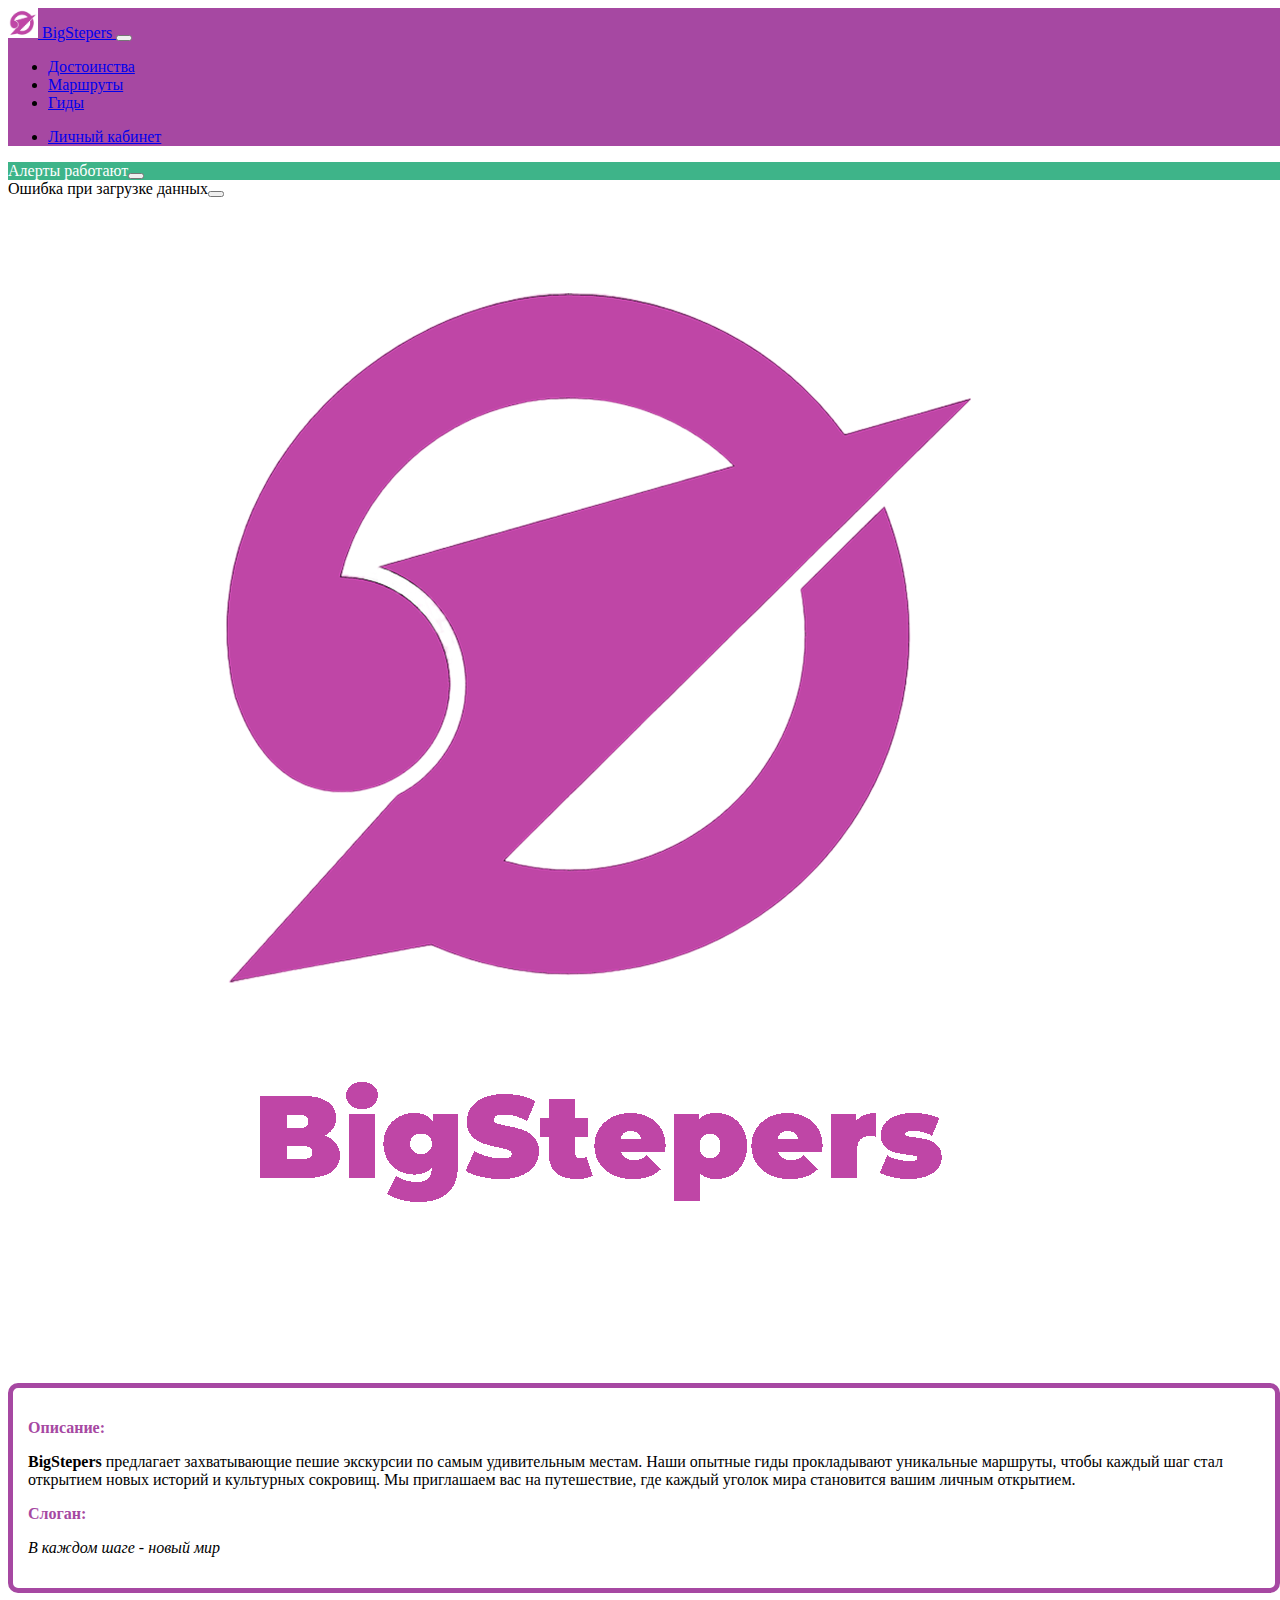
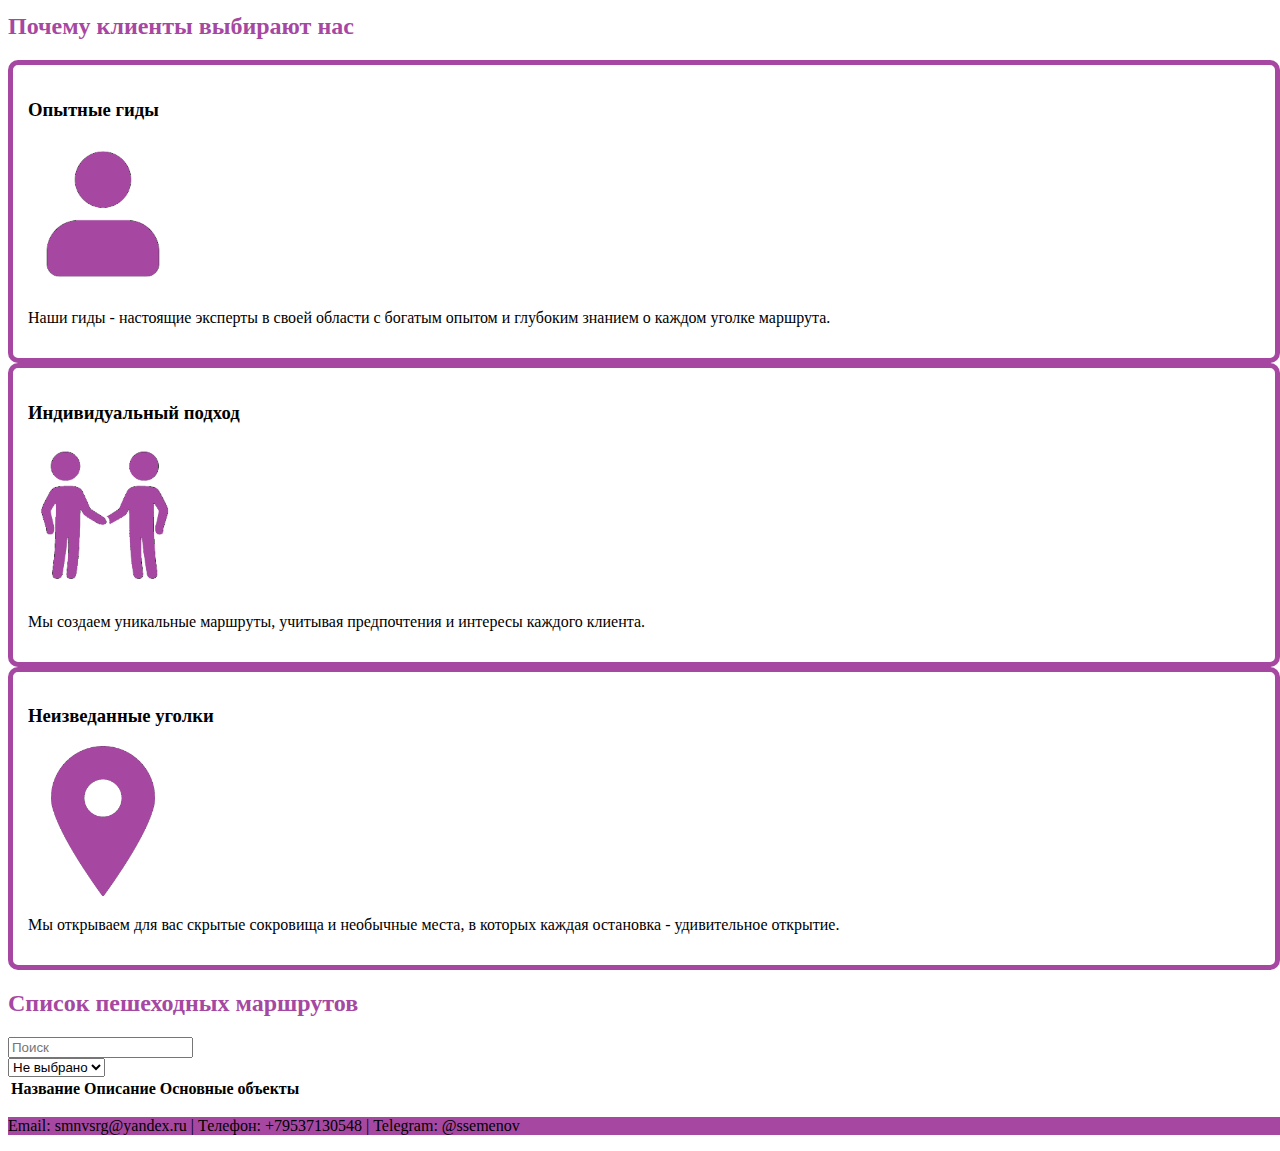
<file: exam/index.html>
<!DOCTYPE html>
<html lang="en">

<head>
    <meta charset="UTF-8">
    <meta name="viewport" content="width=device-width, initial-scale=1">
    <title>BigStepers</title>
    <link href="https://cdn.jsdelivr.net/npm/bootstrap@5.3.2/dist/css/bootstrap.min.css" rel="stylesheet"
        integrity="sha384-T3c6CoIi6uLrA9TneNEoa7RxnatzjcDSCmG1MXxSR1GAsXEV/Dwwykc2MPK8M2HN" crossorigin="anonymous">
    <link href="styles.css" rel="stylesheet">
</head>

<body>

    <!-- Шапка сайта (navbar) -->
    <nav class="navbar navbar-expand-lg navbar-dark bg-purple">
        <div class="container-xxl">
            <a class="navbar-brand" href="#">
                <img src="resources/logo.png" alt="Логотип" height="30" class="rounded">
                BigStepers
            </a>
            <button class="navbar-toggler" type="button" data-bs-toggle="collapse"
                data-bs-target="#navbarSupportedContent" aria-controls="navbarSupportedContent" aria-expanded="false"
                aria-label="Toggle navigation">
                <span class="navbar-toggler-icon"></span>
            </button>
            <div class="collapse navbar-collapse justify-content-center" id="navbarNav">
                <ul class="navbar-nav">
                    <li class="nav-item">
                        <a class="nav-link" href="#dignities">Достоинства</a>
                    </li>
                    <li class="nav-item">
                        <a class="nav-link" href="#routes">Маршруты</a>
                    </li>
                    <li class="nav-item">
                        <a class="nav-link" href="#guides">Гиды</a>
                    </li>
                </ul>
            </div>
            <div class="collapse navbar-collapse justify-content-end">
                <ul class="navbar-nav">
                    <li class="nav-item">
                        <a class="navbar-brand" href="cabinet.html">Личный кабинет</a>
                    </li>
                </ul>
            </div>
        </div>
    </nav>

    <!-- Область для всплывающих уведомлений (alerts) -->
    <div class="container-xxl alert-container"></div>

    <!-- Блок с изображением и описанием компании -->
    <div class="container-xxl mt-4">
        <div class="row">
            <div class="col-md-4">
                <img src="resources/biglogo.png" class="img-fluid" alt="Company Image">
            </div>
            <div class="col-md-8 d-flex align-items-stretch text-container">
                <div class="border-purple">
                    <p><b class="text-purple">Описание:</b></p>
                    <p><b>BigStepers</b> предлагает захватывающие пешие экскурсии по
                        самым удивительным местам. Наши опытные гиды прокладывают
                        уникальные маршруты, чтобы каждый шаг стал открытием новых историй и
                        культурных сокровищ. Мы приглашаем вас на путешествие, где каждый
                        уголок мира становится вашим личным открытием.</p>
                    <p><b class="text-purple">Слоган:</b></p>
                    <p><i>В каждом шаге - новый мир</i></p>
                </div>
            </div>
        </div>
    </div>

    <!-- Блок с информацией о достоинствах компании -->
    <div id="dignities" class="container mt-5 text-center">
        <h2 class="text-purple"><span>Почему клиенты выбирают нас</span></h2>
        <div class="row mt-4">
            <div class="col-md-4">
                <div class="border-purple">
                    <h3>Опытные гиды</h3>
                    <div>
                        <img src="resources/Guid.png" alt="Картинка" class="img-fluid mb-3">
                    </div>
                    <p>Наши гиды - настоящие эксперты в своей области с
                        богатым опытом и глубоким знанием о каждом уголке маршрута.</p>
                </div>
            </div>
            <div class="col-md-4">
                <div class="border-purple">
                    <h3>Индивидуальный подход</h3>
                    <div>
                        <img src="resources/individual.png" alt="Картинка" class="img-fluid mb-3">
                    </div>
                    <p>Мы создаем уникальные маршруты, учитывая предпочтения и интересы каждого клиента. </p>
                </div>
            </div>
            <div class="col-md-4">
                <div class="border-purple">
                    <h3>Неизведанные уголки</h3>
                    <div>
                        <img src="resources/place.png" alt="Картинка" class="img-fluid mb-3">
                    </div>
                    <p>Мы открываем для вас скрытые сокровища и необычные
                        места, в которых каждая остановка - удивительное открытие.</p>
                </div>
            </div>
        </div>
    </div>

    <!-- Блок с маршрутами -->
    <div id="routes" class="container mt-5 text-center">
        <h2 class="text-center text-purple">Список пешеходных маршрутов</h2>
    </div>

    <div class="container text-center">
        <div class="row justify-content-between mt-4">
            <!-- Форма для поиска по названию -->
            <div class="col-lg-6">
                <div class="input-group mb-3">
                    <form>
                        <input class="form-control" type="text" placeholder="Поиск" aria-label="search">
                    </form>
                </div>
            </div>
            <!-- Фильтр по объектам -->
            <div class="col-lg-4">
                <select class="form-select" aria-label="Default select example" id="mainObjectsFilter">
                    <option value="">Не выбрано</option>
                </select>
            </div>
        </div>
    </div>

    <div class="container mt-3">
        <div class="row">
            <div class="col-sm">
                <div class="table-responsive">
                    <table class="table table-rounded">
                        <thead class="thead-dark">
                            <tr>
                                <th scope="col">Название</th>
                                <th scope="col">Описание</th>
                                <th scope="col">Основные объекты</th>
                                <th scope="col"></th>
                            </tr>
                        </thead>
                        <tbody class="tableBody">
                            <!-- Сюда будет вставлено содержимое таблицы из JS -->
                        </tbody>
                    </table>
                </div>
            </div>
        </div>
    </div>
    <!-- Пагинация -->
    <div class="row mx-auto">
        <div class="col-md-12" id="pagination">
            <nav aria-label="page navigation">
                <ul class="pagination pagination-sm justify-content-center" id="pagination-list-routes"></ul>
            </nav>
        </div>
    </div>
    <!-- Футер -->
    <footer class="footer bg-purple text-white py-4">
        <div class="container-fluid text-center">
            <div class="row">
                <div class="col-lg-12">
                    <p>Email: smnvsrg@yandex.ru | Телефон: +79537130548 | Telegram: @ssemenov</p>
                </div>
            </div>
        </div>
    </footer>

    <script src="main.js"></script>
    <script src="https://cdn.jsdelivr.net/npm/@popperjs/core@2.11.8/dist/umd/popper.min.js"
        integrity="sha384-I7E8VVD/ismYTF4hNIPjVp/Zjvgyol6VFvRkX/vR+Vc4jQkC+hVqc2pM8ODewa9r"
        crossorigin="anonymous"></script>
    <script src="https://cdn.jsdelivr.net/npm/bootstrap@5.3.2/dist/js/bootstrap.min.js"
        integrity="sha384-BBtl+eGJRgqQAUMxJ7pMwbEyER4l1g+O15P+16Ep7Q9Q+zqX6gSbd85u4mG4QzX+"
        crossorigin="anonymous"></script>

</body>

</html>
</file>
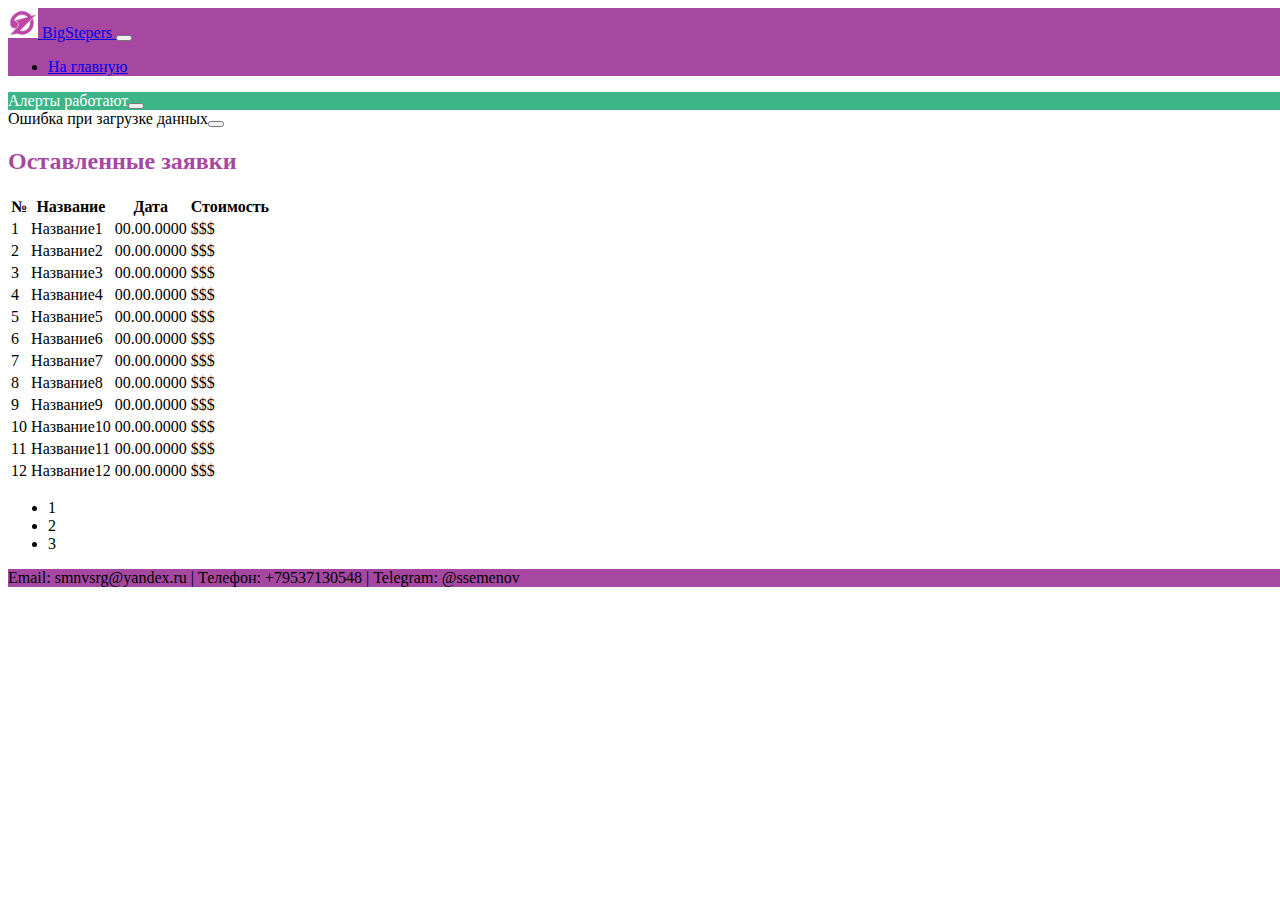
<file: exam/cabinet.html>
<!DOCTYPE html>
<html lang="en">

<head>
    <meta charset="UTF-8">
    <meta name="viewport" content="width=device-width, initial-scale=1">
    <title>BigStepers</title>
    <link href="https://cdn.jsdelivr.net/npm/bootstrap@5.3.2/dist/css/bootstrap.min.css" rel="stylesheet"
        integrity="sha384-T3c6CoIi6uLrA9TneNEoa7RxnatzjcDSCmG1MXxSR1GAsXEV/Dwwykc2MPK8M2HN" crossorigin="anonymous">
    <link href="styles.css" rel="stylesheet">
</head>

<body>

    <!-- Шапка сайта (navbar) -->
    <nav class="navbar navbar-expand-lg navbar-dark bg-purple">
        <div class="container-xxl">
            <a class="navbar-brand" href="#">
                <img src="resources/logo.png" alt="Логотип" height="30" class="rounded">
                BigStepers
            </a>
            <button class="navbar-toggler" type="button" data-bs-toggle="collapse"
                data-bs-target="#navbarSupportedContent" aria-controls="navbarSupportedContent" aria-expanded="false"
                aria-label="Toggle navigation">
                <span class="navbar-toggler-icon"></span>
            </button>
            <div class="collapse navbar-collapse justify-content-end" id="navbarNav">
                <ul class="navbar-nav">
                    <li class="nav-item">
                        <a class="navbar-brand" href="index.html">На главную</a>
                    </li>
                </ul>
            </div>
        </div>
    </nav>

    <!-- Область для всплывающих уведомлений (alerts) -->
    <div class="container-xxl alert-container"></div>



    <!-- Тут должны были быть заявки, но их нет ;( -->
    <div id="routes" class="container mt-5 text-center">
        <h2 class="text-center text-purple">Оставленные заявки</h2>
    </div>


    <div class="container mt-3">
        <div class="row">
            <div class="col-sm">
                <div class="table-responsive">
                    <table class="table table-rounded">
                        <thead class="thead-dark">
                            <tr>
                                <th scope="col">№</th>
                                <th scope="col">Название</th>
                                <th scope="col">Дата</th>
                                <th scope="col">Стоимость</th>
                            </tr>
                        </thead>
                        <tbody class="tableBody">
                            <tr>
                                <td>1</td>
                                <td>Название1</td>
                                <td>00.00.0000</td>
                                <td>$$$</td>
                            </tr>
                            <tr>
                                <td>2</td>
                                <td>Название2</td>
                                <td>00.00.0000</td>
                                <td>$$$</td>
                            </tr>
                            <tr>
                                <td>3</td>
                                <td>Название3</td>
                                <td>00.00.0000</td>
                                <td>$$$</td>
                            </tr>
                            <tr>
                                <td>4</td>
                                <td>Название4</td>
                                <td>00.00.0000</td>
                                <td>$$$</td>
                            </tr>
                            <tr>
                                <td>5</td>
                                <td>Название5</td>
                                <td>00.00.0000</td>
                                <td>$$$</td>
                            </tr>
                            <tr>
                                <td>6</td>
                                <td>Название6</td>
                                <td>00.00.0000</td>
                                <td>$$$</td>
                            </tr>
                            <tr>
                                <td>7</td>
                                <td>Название7</td>
                                <td>00.00.0000</td>
                                <td>$$$</td>
                            </tr>
                            <tr>
                                <td>8</td>
                                <td>Название8</td>
                                <td>00.00.0000</td>
                                <td>$$$</td>
                            </tr>
                            <tr>
                                <td>9</td>
                                <td>Название9</td>
                                <td>00.00.0000</td>
                                <td>$$$</td>
                            </tr>
                            <tr>
                                <td>10</td>
                                <td>Название10</td>
                                <td>00.00.0000</td>
                                <td>$$$</td>
                            </tr>
                            <tr>
                                <td>11</td>
                                <td>Название11</td>
                                <td>00.00.0000</td>
                                <td>$$$</td>
                            </tr>
                            <tr>
                                <td>12</td>
                                <td>Название12</td>
                                <td>00.00.0000</td>
                                <td>$$$</td>
                            </tr>
                        </tbody>
                    </table>
                </div>
            </div>
        </div>
    </div>
    <!-- Пагинация -->
    <div class="row mx-auto">
        <div class="col-md-12" id="pagination">
            <nav aria-label="page navigation">
                <ul class="pagination pagination-sm justify-content-center" id="pagination-list-routes">
                    <li class="page-item"><a class="page-link">1</a></li>
                    <li class="page-item"><a class="page-link">2</a></li>
                    <li class="page-item"><a class="page-link">3</a></li>
                </ul>
            </nav>
        </div>
    </div>
    <!-- Футер -->
    <footer class="footer bg-purple text-white py-4">
        <div class="container-fluid text-center">
            <div class="row">
                <div class="col-lg-12">
                    <p>Email: smnvsrg@yandex.ru | Телефон: +79537130548 | Telegram: @ssemenov</p>
                </div>
            </div>
        </div>
    </footer>

    <script src="main.js"></script>
    <script src="https://cdn.jsdelivr.net/npm/@popperjs/core@2.11.8/dist/umd/popper.min.js"
        integrity="sha384-I7E8VVD/ismYTF4hNIPjVp/Zjvgyol6VFvRkX/vR+Vc4jQkC+hVqc2pM8ODewa9r"
        crossorigin="anonymous"></script>
    <script src="https://cdn.jsdelivr.net/npm/bootstrap@5.3.2/dist/js/bootstrap.min.js"
        integrity="sha384-BBtl+eGJRgqQAUMxJ7pMwbEyER4l1g+O15P+16Ep7Q9Q+zqX6gSbd85u4mG4QzX+"
        crossorigin="anonymous"></script>
</body>

</html>
</file>
<file: exam/styles.css>
/* Все свойства в этом докумете написаны исключительно из эстетических побуждений автора */

.bg-purple {
    background-color: #a648a2;
}

.text-purple {
    color: #a648a2;
}

.container-img {
    border-radius: 5;
}

.border-purple {
    border: 5px solid #a648a2;
    border-radius: 10px;
    padding: 15px;
}

#dignities .border-purple {
    display: flex;
    flex-direction: column;
    justify-content: space-between;
    height: 100%;
}

#dignities img {
    width: auto;
    height: auto;
    max-height: 150px;
}

.alert-mint {
    color: #fff;
    background-color: #3eb489;
    border-color: #308d6b;
}

body {
    margin-right: 0;
}

.btn-purple {
    border: solid #fff;
    background-color: #a648a2;
    color: #fff;
}

.btn-purple:hover {
    background: none;
    border: solid #a648a2;
    color: #a648a2;
    position: static;
}

.form-control:focus {
    border-color: #a648a2;
    box-shadow: 0 0 0 0.2rem rgba(166, 72, 162, 0.4);
}

.form-select:focus {
    border-color: #a648a2;
    box-shadow: 0 0 0 0.2rem rgba(166, 72, 162, 0.4);
}
</file>
